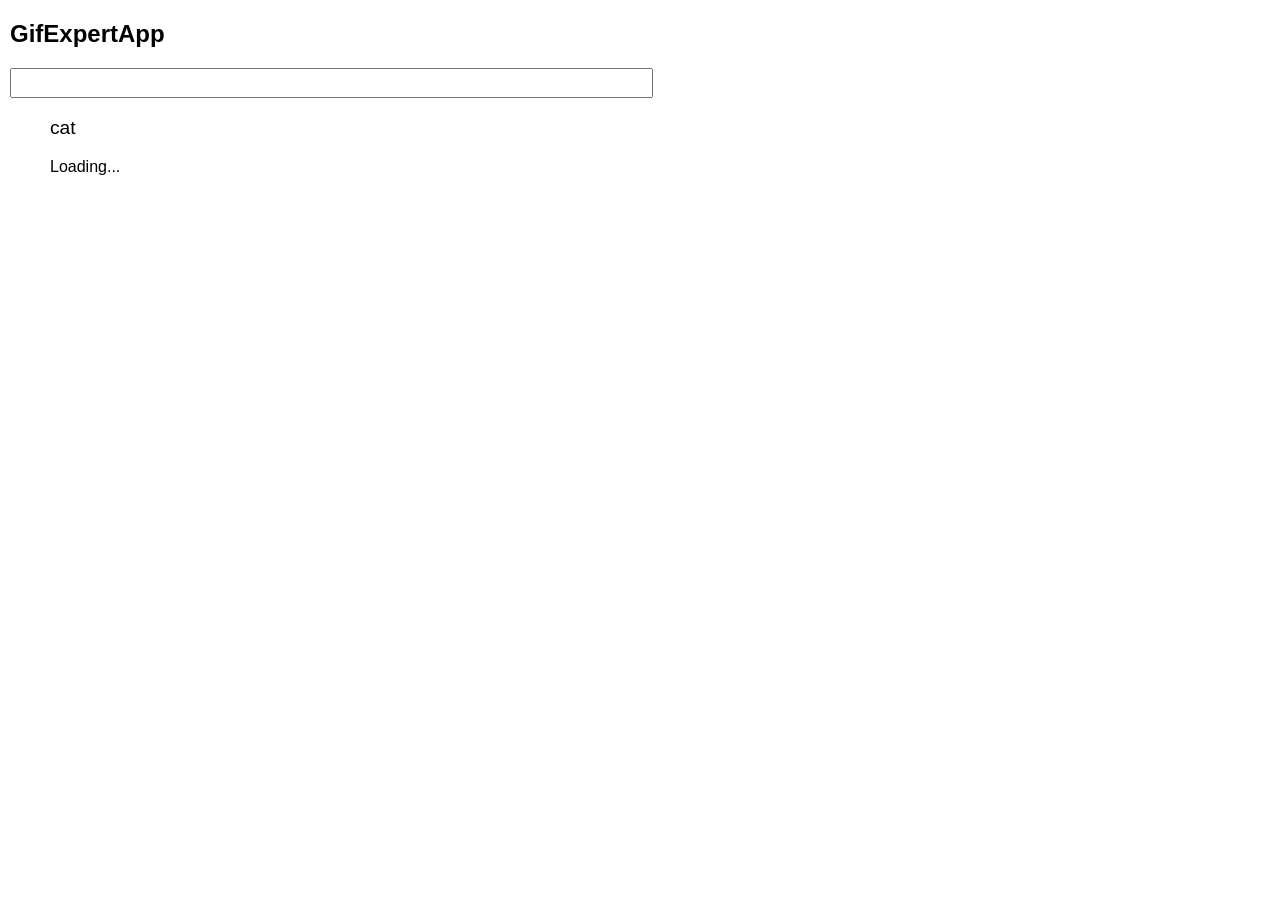
<file: docs/index.html>
<!doctype html><html lang="en"><head><meta charset="utf-8"/><link rel="icon" href="./favicon.ico"/><meta name="viewport" content="width=device-width,initial-scale=1"/><meta name="theme-color" content="#000000"/><meta name="description" content="Web site created using create-react-app"/><link rel="apple-touch-icon" href="./logo192.png"/><link rel="manifest" href="./manifest.json"/><link rel="stylesheet" href="https://cdnjs.cloudflare.com/ajax/libs/animate.css/4.1.1/animate.min.css"/><title>React App</title><link href="./static/css/main.7adaa612.chunk.css" rel="stylesheet"></head><body><noscript>You need to enable JavaScript to run this app.</noscript><div id="root"></div><script>!function(e){function r(r){for(var n,p,f=r[0],i=r[1],l=r[2],c=0,s=[];c<f.length;c++)p=f[c],Object.prototype.hasOwnProperty.call(o,p)&&o[p]&&s.push(o[p][0]),o[p]=0;for(n in i)Object.prototype.hasOwnProperty.call(i,n)&&(e[n]=i[n]);for(a&&a(r);s.length;)s.shift()();return u.push.apply(u,l||[]),t()}function t(){for(var e,r=0;r<u.length;r++){for(var t=u[r],n=!0,f=1;f<t.length;f++){var i=t[f];0!==o[i]&&(n=!1)}n&&(u.splice(r--,1),e=p(p.s=t[0]))}return e}var n={},o={1:0},u=[];function p(r){if(n[r])return n[r].exports;var t=n[r]={i:r,l:!1,exports:{}};return e[r].call(t.exports,t,t.exports,p),t.l=!0,t.exports}p.m=e,p.c=n,p.d=function(e,r,t){p.o(e,r)||Object.defineProperty(e,r,{enumerable:!0,get:t})},p.r=function(e){"undefined"!=typeof Symbol&&Symbol.toStringTag&&Object.defineProperty(e,Symbol.toStringTag,{value:"Module"}),Object.defineProperty(e,"__esModule",{value:!0})},p.t=function(e,r){if(1&r&&(e=p(e)),8&r)return e;if(4&r&&"object"==typeof e&&e&&e.__esModule)return e;var t=Object.create(null);if(p.r(t),Object.defineProperty(t,"default",{enumerable:!0,value:e}),2&r&&"string"!=typeof e)for(var n in e)p.d(t,n,function(r){return e[r]}.bind(null,n));return t},p.n=function(e){var r=e&&e.__esModule?function(){return e.default}:function(){return e};return p.d(r,"a",r),r},p.o=function(e,r){return Object.prototype.hasOwnProperty.call(e,r)},p.p="/";var f=this["webpackJsonpgif-expert-app"]=this["webpackJsonpgif-expert-app"]||[],i=f.push.bind(f);f.push=r,f=f.slice();for(var l=0;l<f.length;l++)r(f[l]);var a=i;t()}([])</script><script src="./static/js/2.8b3e174d.chunk.js"></script><script src="./static/js/main.70066594.chunk.js"></script></body></html>
</file>
<file: docs/static/css/main.7adaa612.chunk.css>
body{margin:0;font-family:-apple-system,BlinkMacSystemFont,"Segoe UI","Roboto","Oxygen","Ubuntu","Cantarell","Fira Sans","Droid Sans","Helvetica Neue",sans-serif;-webkit-font-smoothing:antialiased;-moz-osx-font-smoothing:grayscale;padding-left:10px}code{font-family:source-code-pro,Menlo,Monaco,Consolas,"Courier New",monospace}input{color:grey;font-size:1.3rem;width:50%}h3{font-family:Arial;font-size:1.2rem;font-weight:lighter}.card-grid{display:flex;flex-direction:row;flex-wrap:wrap}.card{align-content:center;border:1px solid grey;border-radius:6px;margin-bottom:10px;margin-right:10px;overflow:hidden}.card p{padding:5px;text-align:center}.card img{max-height:170px}
/*# sourceMappingURL=main.7adaa612.chunk.css.map */
</file>
